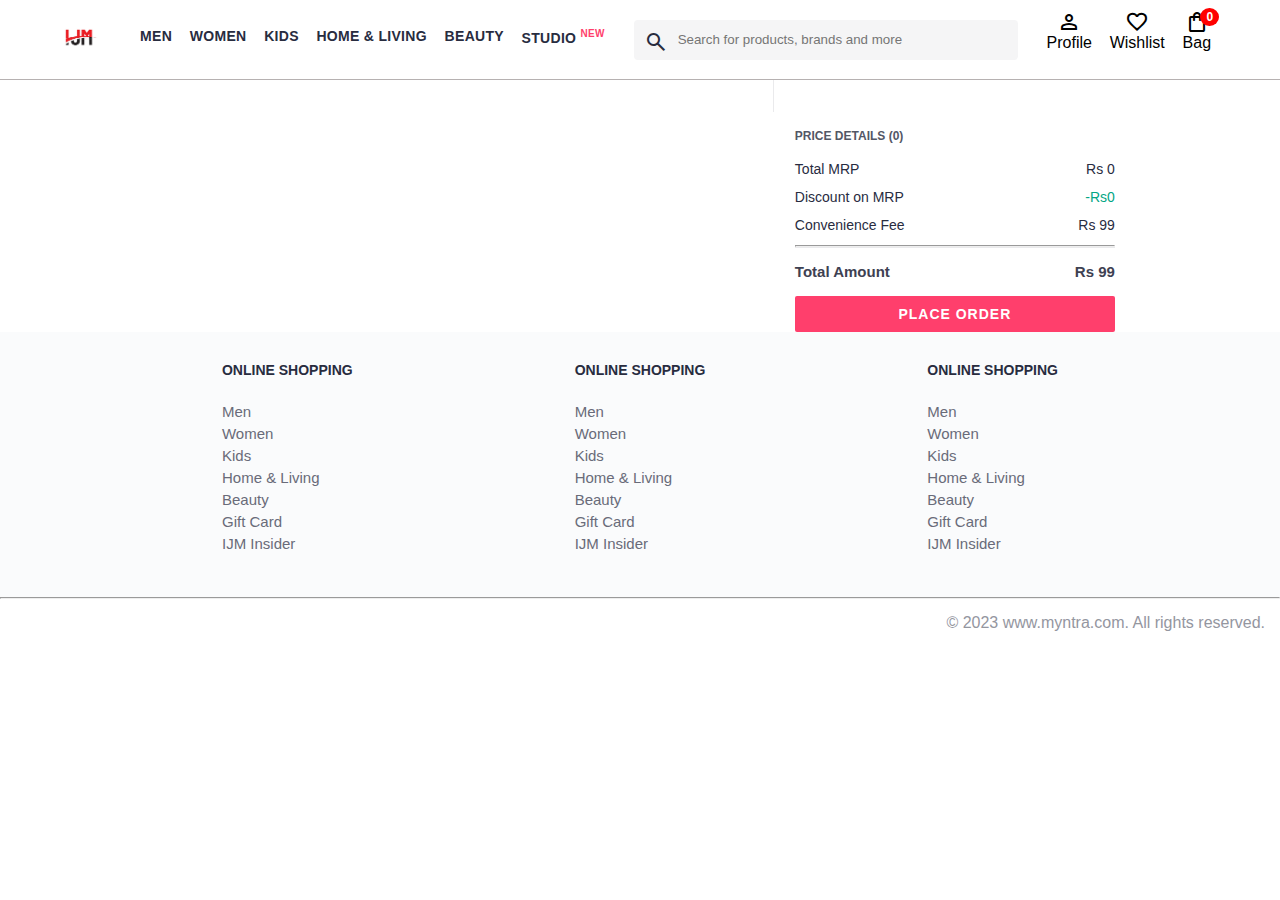
<file: project/pages/bag.html>
<!DOCTYPE html>
<html lang="en">
<head>
    <title>IJM E-COMMERCE WEBSITE</title>
    <link rel="stylesheet" href="../css/index.css">
    <link rel="stylesheet" href="../css/bag.css">
    <link rel="stylesheet" href="https://fonts.googleapis.com/css2?family=Material+Symbols+Outlined:opsz,wght,FILL,GRAD@20..48,100..700,0..1,-50..200" />
</head>
<body>
    <header>
        <div class="logo_container">
            <a href="#"><img class="ijm_home" src="../images/logo.jpg" alt="ijm"></a>
        </div>
        <nav class="nav_bar">
            <a href="#">Men</a>
            <a href="#">Women</a>
            <a href="#">Kids</a>
            <a href="#">Home & Living</a>
            <a href="#">Beauty</a>
            <a href="#">Studio <sup>New</sup></a>
        </nav>
        <div class="search_bar">
            <span class="material-symbols-outlined search_icon">search</span>
            <input class="search_input" placeholder="Search for products, brands and more">
        </div>
        <div class="action_bar">
            <div class="action_container">
                <span class="material-symbols-outlined action_icon">person</span>
                <span class="action_name">Profile</span>
            </div>

            <div class="action_container">
                <span class="material-symbols-outlined action_icon">favorite</span>
                <span class="action_name">Wishlist</span>
            </div>

            <div class="action_container">
                <span class="material-symbols-outlined action_icon">shopping_bag</span>
                <span class="action_name">Bag</span>
                <span class="bag-item-count">0</span>
            </div>
        </div>
    </header>
    <main>
        <div class="bag-page">
            <div class="bag-items-container">
              
            </div>
            <div class="bag-summary">
              
            </div>
    
        </div>
    </main>
    <footer>
        <div class="footer_container">
            <div class="footer_column">
                <h3>ONLINE SHOPPING</h3>

                <a href="#">Men</a>
                <a href="#">Women</a>
                <a href="#">Kids</a>
                <a href="#">Home & Living</a>
                <a href="#">Beauty</a>
                <a href="#">Gift Card</a>
                <a href="#">IJM Insider</a>
            </div>

            <div class="footer_column">
                <h3>ONLINE SHOPPING</h3>

                <a href="#">Men</a>
                <a href="#">Women</a>
                <a href="#">Kids</a>
                <a href="#">Home & Living</a>
                <a href="#">Beauty</a>
                <a href="#">Gift Card</a>
                <a href="#">IJM Insider</a>
            </div>

            <div class="footer_column">
                <h3>ONLINE SHOPPING</h3>

                <a href="#">Men</a>
                <a href="#">Women</a>
                <a href="#">Kids</a>
                <a href="#">Home & Living</a>
                <a href="#">Beauty</a>
                <a href="#">Gift Card</a>
                <a href="#">IJM Insider</a>
            </div>
        </div>
        <hr>

        <div class="copyright">
            © 2023 www.myntra.com. All rights reserved.
        </div>
    </footer>
    <script src="../data/items.js"></script>
    <script src="../scripts/index.js"></script>
    <script src="../scripts/bag.js"></script>
</body>
</html>
</file>
<file: project/css/index.css>
* {
  margin: 0;
  padding: 0;
  font-family: Assistant,-apple-system,BlinkMacSystemFont,Segoe UI,Roboto,Helvetica,Arial,sans-serif;
  box-sizing: border-box;
}
header {
  display: flex;
  background-color: #ffffff;
  height: 80px;
  justify-content: space-between;
  align-items: center;
  border-bottom: 1px solid #b6b1b1;
}
.ijm_home {
  height: 45px;
}
.logo_container {
  margin-left: 4%;
}
.action_bar {
  margin-right: 4%;
}
.nav_bar {
  display: flex;
  min-width: 500px;
  justify-content: space-evenly;
}
.nav_bar a {
  font-size: 14px;
  letter-spacing: .3px;
  color: #282c3f;
  font-weight: 700;
  text-transform: uppercase;
  text-decoration: none;
  padding: 28px 0;
  border-bottom: 5px solid #ffffff;
}
.nav_bar a:hover {
  border-bottom: 4px solid #f54e77;
}

.nav_bar a sup {
  color: #ff3f6c;
  font-size: 10px;
}

.search_bar {
  height: 40px;
  min-width: 200px;
  width: 30%;
  display: flex;
  align-items: center;
}
.search_icon {
  box-sizing: content-box;
  height: 20px;
  padding: 10px;

  background-color: #f5f5f6;
  color: #282c3f;
  font-weight: 300;
  border-radius: 4px 0 0 4px;
}
.search_input {
  color: #696e79;
  background-color: #f5f5f6;
  flex-grow: 1;
  height: 40px;
  border: 0;
  border-radius: 0 4px 4px 0;
}

.action_bar {
  display: flex;
  min-width: 200px;
  justify-content: space-evenly;
}

.action_container {
  display: flex;
  flex-direction: column;
  align-items: center;
}
.items-container{
  width: 80%;
  margin: 40px 10%;
}
.item-container{
  width: 250px;
  margin: 5px;
}
.item-image{
  width: 100%;
}
.rating{
  font-size: 12px;
  font-weight: 700;
}
.company-name {
  margin-top: 10px;
  font-size: 16px;
  font-weight: 700;
  line-height: 1;
  color: #282c3f;
  margin-bottom: 6px;
  overflow: hidden;
  text-overflow: ellipsis;
  white-space: nowrap;
}
.item-name{
  color: #535766;
  font-size: 14px;
  line-height: 1;
  margin-bottom: 0;
  margin-top: 0;
  overflow: hidden;
  text-overflow: ellipsis;
  white-space: nowrap;
  font-weight: 400;
  display: block;
}
.price{
    margin-top: 10px;
    font-size: 14px;
    line-height: 15px;
    color: #282c3f;
    white-space: nowrap;
}
.current-price{
  font-size: 14px;
  font-weight: 700;
  color: #282c3f;
}
.original-price{
  
  text-decoration: line-through;
  color: #7e818c;
  font-weight: 400;
  margin-left: 5px;
  font-size: 12px;
}
.discount{
    color: #ff905a;
    font-weight: 400;
    font-size: 12px;
    margin-left: 5px;
}
.btn-add-bag{
   width: 100%;
   font-size: 18px;
   background-color: lightgreen;
   border: none;
   padding: 8px 15px;
   border-radius: 10px;
   cursor: pointer;
}
.footer_container {
  padding: 30px 0px 40px 0px;
  background: #FAFBFC;
  display: flex;
  justify-content: space-evenly;
}

.footer_column {
  display: flex;
  flex-direction: column;
}

.footer_column h3 {
  color: #282c3f;
  font-size: 14px;
  margin-bottom: 25px;
}

.footer_column a {
  color: #696b79;
  font-size: 15px;
  text-decoration: none;
  padding-bottom: 5px;
}

.copyright {
  color: #94969f;
  text-align: end;
  padding: 15px;
}
.items-container{
  width: 80%;
  margin: 50px 10px;
  display: flex;
  flex-wrap: wrap;
  justify-content: space-evenly;
}
.bag-item-count {
  background-color: red;
  white-space: nowrap;
  line-height: 18px;
  padding: 0 6px;
  height: 18px;
  position: relative;
  border-radius: 50%;
  font-size: 12px;
  color: white;
  left: 13px;
  top: -44px;
  font-weight: 700;
  cursor: pointer;
}
.action_container{
  text-decoration: none;
}
a.action_container:link{
  color: black;
}
</file>
<file: project/css/bag.css>
.bag-items-container {
  display: inline-block;
  width: 64%;
  padding-right: 20px;
  border-right: 1px solid #eaeaec;
  padding-top: 32px;
  color: #282c3f;
  font-size: 13px;
  line-height: 1.42857143;
}

.bag-page {
  width: 75%;
  margin-left: 12.5%;
}

.bag-summary {
  vertical-align: top;
  display: inline-block;
  width: 35%;
  padding: 24px 0 0 16px;
  color: #282c3f;
  font-size: 13px;
  line-height: 1.42857143;
}

.bag-details-container {
  margin-bottom: 16px;
}

.price-header {
  font-size: 12px;
  font-weight: 700;
  margin: 24px 0 16px;
  color: #535766;
}

.price-item {
  margin-bottom: 12px;
  line-height: 16px;
  font-size: 14px;
  color: #282c3f;
}

.price-item-value {
  float: right;
}

.priceDetail-base-discount {
  color: #03a685;
}

.price-footer {
  font-weight: 700;
  font-size: 15px;
  padding-top: 16px;
  border-top: 1px solid #eaeaec;
  color: #3e4152;
  line-height: 16px;
}

.btn-place-order {
  width: 100%;
  letter-spacing: 1px;
  font-size: 14px;
  font-weight: 600;
  border-radius: 2px;
  border-width: 0px;
  padding: 10px 16px;
  background-color: rgb(255, 63, 108);
  color: rgb(255, 255, 255);
  cursor: pointer;
}

.bag-item-container {
  margin-bottom: 8px;
  background: #fff;
  font-size: 14px;
  border: 1px solid #eaeaec;
  border-radius: 4px;
  position: relative;
  padding: 12px 12px 0;
}

.item-left-part {
  position: absolute;
  background: rgb(255, 242, 223);
  height: 148px;
  width: 111px;
}

.item-right-part {
  padding-left: 12px;
  position: relative;
  min-height: 148px;
  margin-left: 111px;
  margin-bottom: 12px;
}

.bag-item-img {
  width: 100%;
}

.return-period {
  display: inline-flex;
  font-size: 14px;
  padding-top: 8px;
}

.return-period-days {
  font-weight: 700;
  margin-right: 4px;
}

.delivery-details {
  margin-top: 5px;
  color: #282c3f;
  font-size: 12px;
  letter-spacing: -.1px;
  margin-bottom: 8px;
  line-height: 15px;
}

.delivery-details-days {
  color: #03a685;
}

.remove-from-cart {
  position: absolute;
  font-size: 25px;
  top: 10px;
  right: 18px;
  width: 14px;
  height: 14px;
  cursor: pointer;
}
</file>
